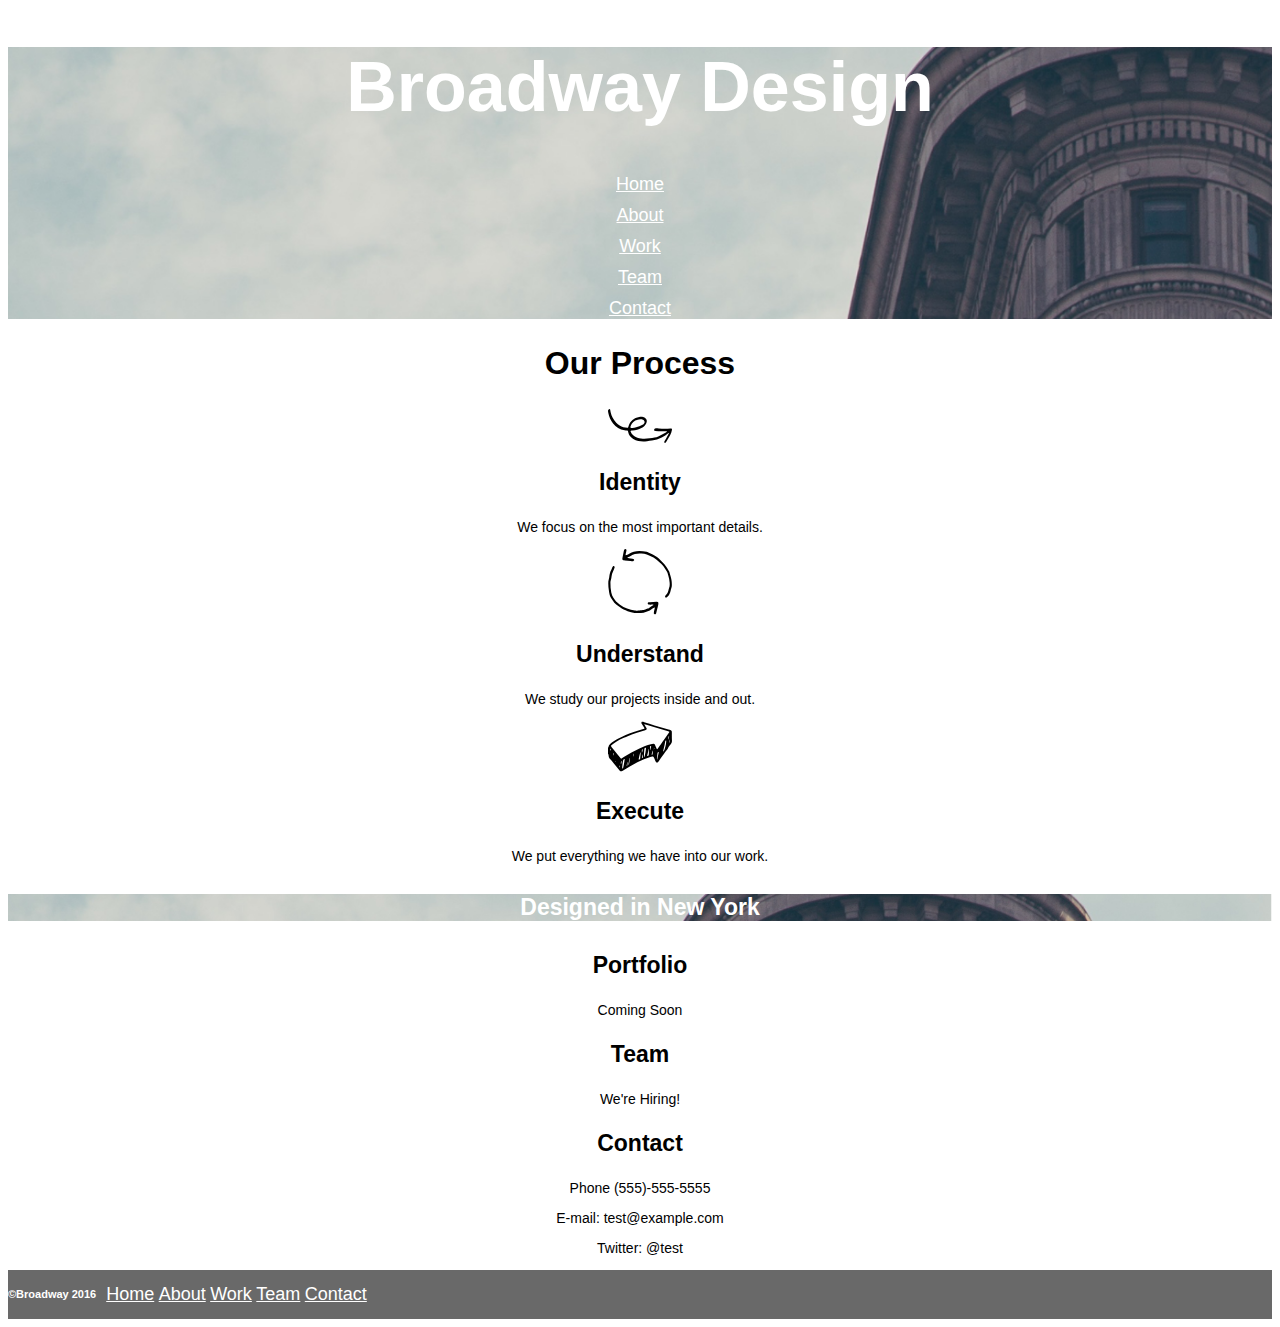
<file: Broadway/index.html>
<!DOCTYPE html>
<html>
  <head>
    <meta charset="utf-8">
    <title>Broadway Design</title>
    <link href="./resources/css/style.css" type="text/css" rel="stylesheet">
  </head>
  <body>
    <div class="header center">
      <h1 class="bold">Broadway Design</h1>
      <nav>
        <ul id="top-nav">
          <li><a href="#home">Home</a></li>
          <li><a href="#about">About</a></li>
          <li><a href="#work">Work</a></li>
          <li><a href="#team">Team</a></li>
          <li><a href="#contact">Contact</a></li>
        </ul>
      </nav>
    </div>

    <div class="center" id="about">
      <h2 class="bold">Our Process</h2>

      <div class="identity">
        <p>
          <img src="./resources/images/identify.svg" />
        </p>
        <h3 class="bold">Identity</h3>
        <p>We focus on the most important details.</p>
      </div>

      <div class="understand">
        <p>
          <img src="./resources/images/understand.svg" />
        </p>
        <h3 class="bold">Understand</h3>
        <p>We study our projects inside and out.</p>
      </div>

      <div class="execute">
        <p>
          <img src="./resources/images/execute.svg" />
        </p>
        <h3 class="bold">Execute</h3>
        <p>We put everything we have into our work.</p>
    </div>

    <div class="center" id="work">
      <h4 class="bold">Designed in New York</h4>
      <h3 class="bold">Portfolio</h3>
      <p>Coming Soon</p>
    </div>

    <div class="center" id="team">
      <h3 class="bold">Team</h3>
      <p>We're Hiring!</p>
    </div>

    <div class="center" id="contact">
      <h3 class="bold">Contact</h3>
      <p>Phone (555)-555-5555</p>
      <p>E-mail: test@example.com</p>
      <p>Twitter: @test</p>
    </div>

    <div class="footer">
      <h5>&copy;Broadway 2016</h5>
      <nav>
        <ul id="footer-nav">
          <li><a href="#home">Home</a></li>
          <li><a href="#about">About</a></li>
          <li><a href="#work">Work</a></li>
          <li><a href="#team">Team</a></li>
          <li><a href="#contact">Contact</a></li>
        </ul>
      </nav>

    </div>
  </body>
</html>
</file>
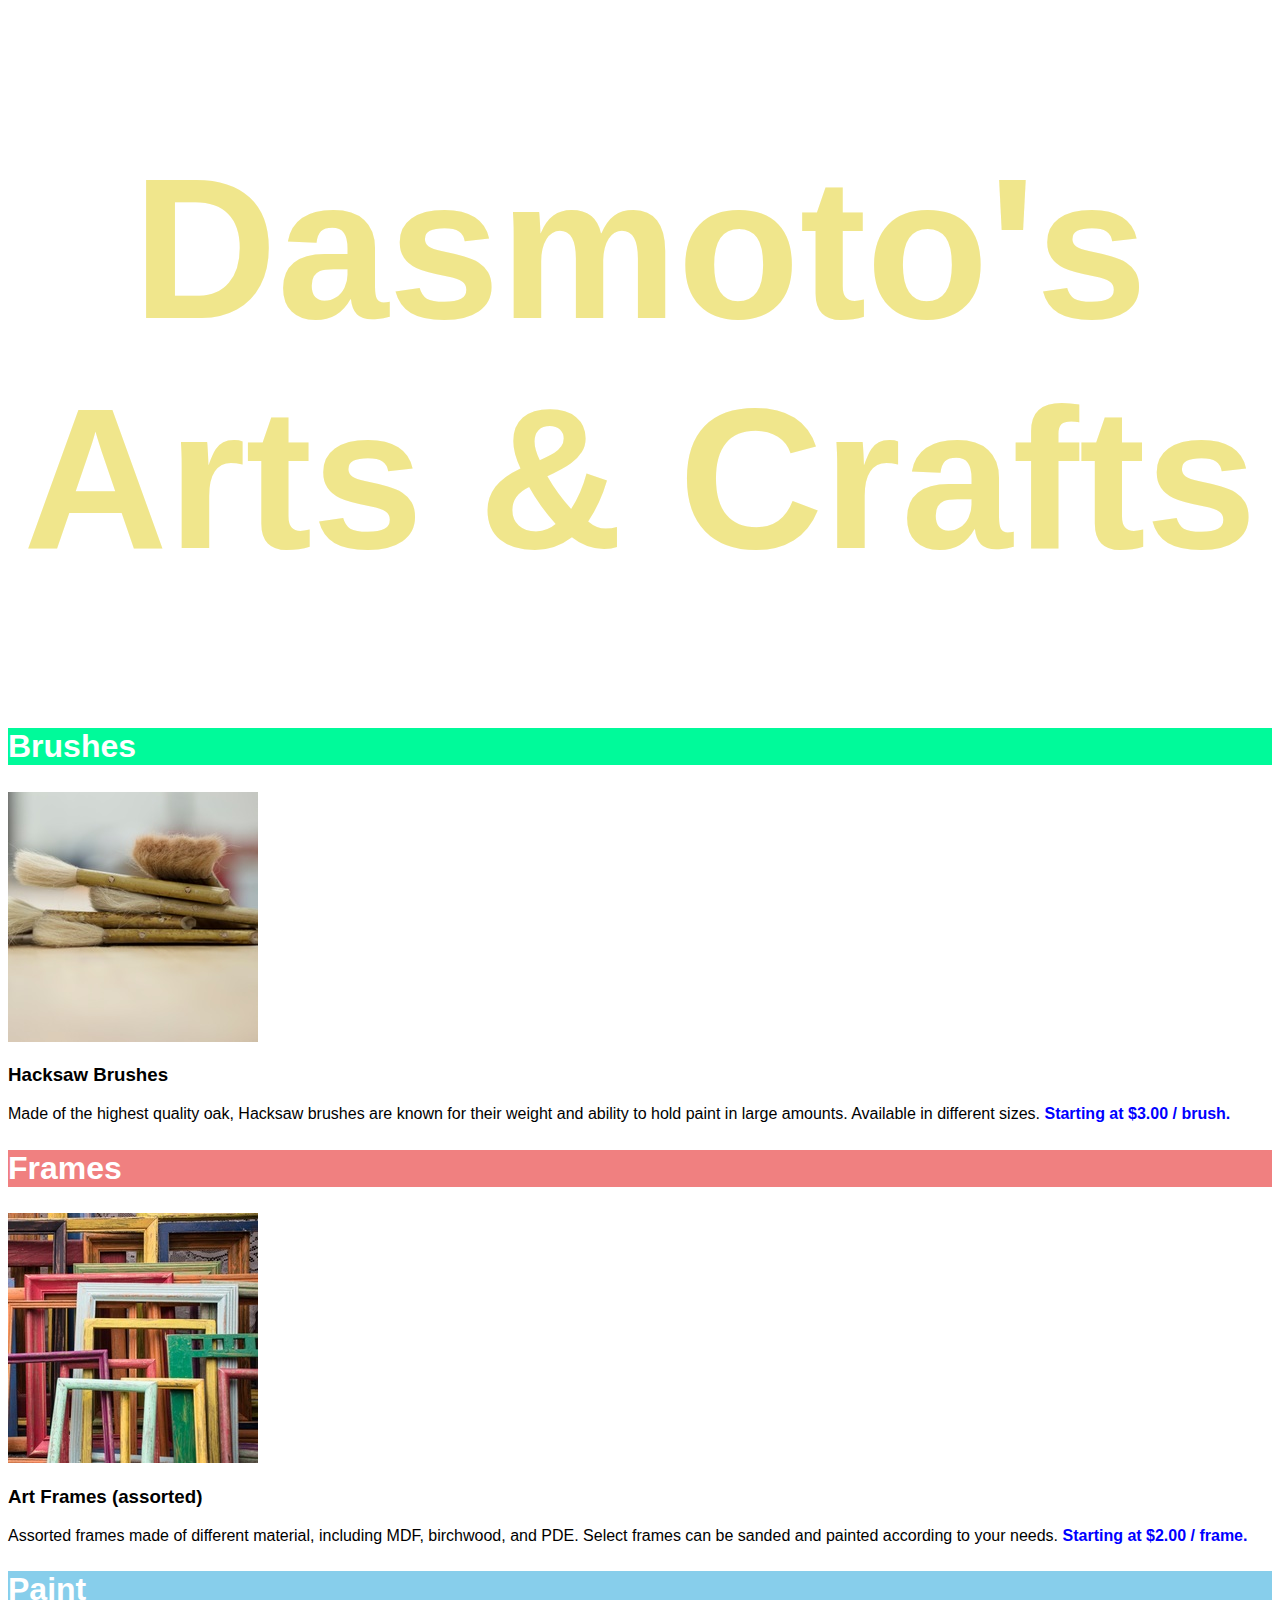
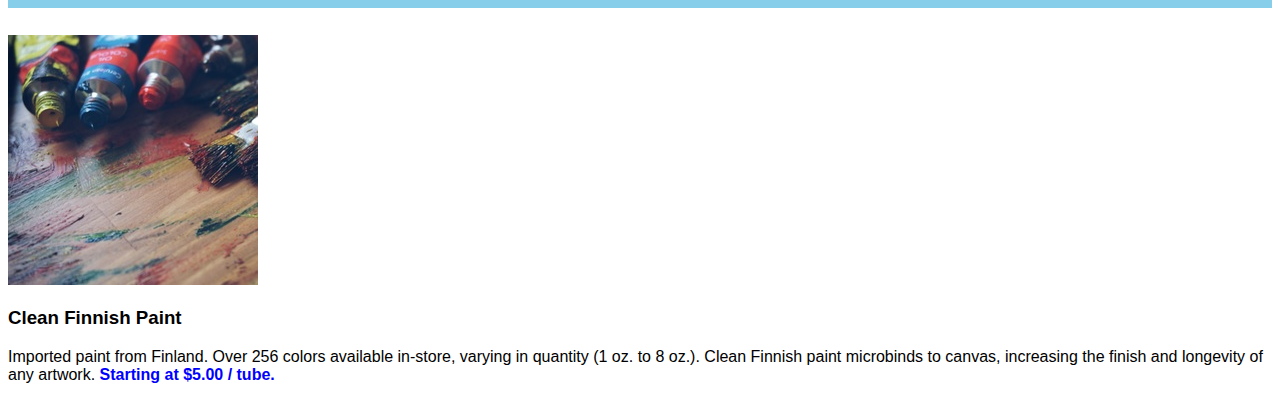
<file: DasmotoArt/index.html>
<!DOCTYPE html>
<html>
  <head>
    <meta charset="utf-8">
    <title>Dasmoto's Arts & Crafts</title>
    <link href="./resources/css/style.css" type="text/css" rel="stylesheet">
  </head>
  <body>
  <div class="header">
    <h1>Dasmoto's Arts & Crafts</h1>
  </div>

  <div>
    <h2 class="section" id="brushes">Brushes</h2>
    <img src="./resources/images/hacksaw.jpg" />
    <h3>Hacksaw Brushes</h3>
    <p>Made of the highest quality oak, Hacksaw brushes are known for their weight
      and ability to hold paint in large amounts. Available in different sizes.
      <span>Starting at $3.00 / brush.</span></p>
  </div>

  <div>
    <h2 class="section" id="frames">Frames</h2>
    <img src="./resources/images/frames.jpg" />
    <h3>Art Frames (assorted)</h3>
    <p>Assorted frames made of different material, including MDF, birchwood, and PDE.
      Select frames can be sanded and painted according to your needs.
      <span>Starting at $2.00 / frame.</span></p>
  </div>

  <div>
    <h2 class="section" id="paints">Paint</h2>
    <img src="./resources/images/finnish.jpg" />
    <h3>Clean Finnish Paint</h3>
    <p>Imported paint from Finland. Over 256 colors available in-store, varying in
      quantity (1 oz. to 8 oz.). Clean Finnish paint microbinds to canvas,
      increasing the finish and longevity of any artwork.
      <span>Starting at $5.00 / tube.</span></p>
  </div>

  </body>
</html>
</file>
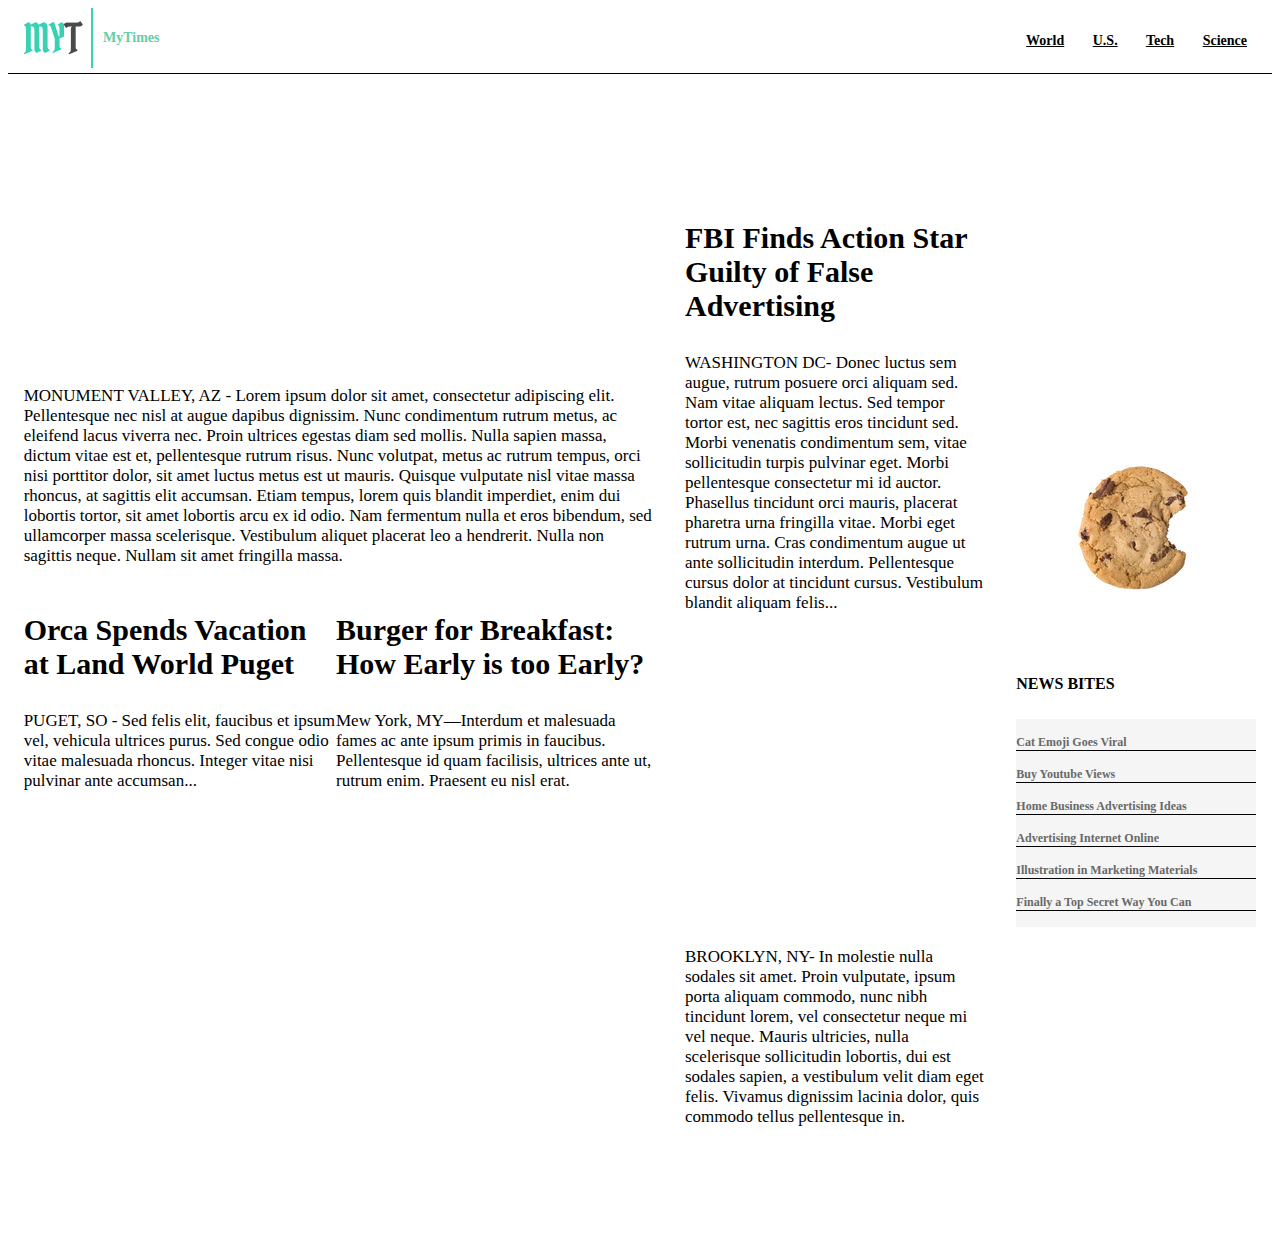
<file: MyTimes/index.html>
<!DOCTYPE html>
<html>
  <head>
    <meta charset="utf-8">
    <title>MyTimes</title>
    <link href="./resources/css/style.css" type="text/css" rel="stylesheet">
  </head>
  <body>
    <div id="header">
      <div class="container">
        <div class="logo-heading">
          <img id="logo" src="./resources/images/img-myt-logo.jpg">
          <h1>MyTimes</h1>
        </div>
        <nav class="navigation" id="top-nav">
          <span class="nav-link"><a>World</a></span>
          <span class="nav-link"><a>U.S.</a></span>
          <span class="nav-link"><a>Tech</a></span>
          <span class="nav-link"><a>Science</a></span>
        </nav>
      </div>
    </div>

    <div id="main-content">
      <div class="column-large">

        <div class="row-title" id="main-story">
          <!-- <img src="./resources/images/img-story-main.png"> -->
          <h2 class="main-title">Mother of Three Buys Tuna Steak at Phish Concert. Leaves, "Feeling Funny."</h2>
        </div>

        <div class="row-content">
          <p>MONUMENT VALLEY, AZ - Lorem ipsum dolor sit amet, consectetur adipiscing elit.
            Pellentesque nec nisl at augue dapibus dignissim. Nunc condimentum rutrum
            metus, ac eleifend lacus viverra nec. Proin ultrices egestas diam sed mollis.
            Nulla sapien massa, dictum vitae est et, pellentesque rutrum risus.
            Nunc volutpat, metus ac rutrum tempus, orci nisi porttitor dolor, sit amet
            luctus metus est ut mauris. Quisque vulputate nisl vitae massa rhoncus, at sagittis
            elit accumsan. Etiam tempus, lorem quis blandit imperdiet, enim dui lobortis tortor,
            sit amet lobortis arcu ex id odio. Nam fermentum nulla et eros bibendum, sed ullamcorper
            massa scelerisque. Vestibulum aliquet placerat leo a hendrerit. Nulla
            non sagittis neque. Nullam sit amet fringilla massa.</p>
        </div>

      <div class="column">
        <div class="row-content">
          <h3>Orca Spends Vacation at Land World Puget</h3>
          <p>PUGET, SO - Sed felis elit, faucibus et ipsum vel, vehicula ultrices purus.
            Sed congue odio vitae malesuada rhoncus. Integer vitae nisi pulvinar ante accumsan...</p>

          <h2 id="earth-story">Earth Spins Backwards for 2017</h2>
        </div>

        <div class="row-content">
          <h3>Burger for Breakfast: How Early is too Early?</h3>
          <p>Mew York, MY—Interdum et malesuada fames ac ante ipsum primis in faucibus.
            Pellentesque id quam facilisis, ultrices ante ut, rutrum enim. Praesent eu nisl erat.</p>
          <h2 id="camera-story">Research Shows Cameras Erase Memory</h2>
        </div>
      </div>
    </div>

      <div class="column-medium">

        <div class="row-content">
          <h3>FBI Finds Action Star Guilty of False Advertising</h3>
          <p>WASHINGTON DC- Donec luctus sem augue, rutrum posuere orci aliquam sed. Nam vitae aliquam lectus.
            Sed tempor tortor est, nec sagittis eros tincidunt sed. Morbi venenatis condimentum sem,
            vitae sollicitudin turpis pulvinar eget. Morbi pellentesque consectetur mi id auctor.
            Phasellus tincidunt orci mauris, placerat pharetra urna fringilla vitae. Morbi eget rutrum urna.
            Cras condimentum augue ut ante sollicitudin interdum. Pellentesque cursus dolor at tincidunt cursus.
            Vestibulum blandit aliquam felis...</p>
        </div>

        <div id="cat-story">
          <h2>Cats in Control-Is It a Thing?</h2>
        </div>

        <div class="row-content">
          <p>BROOKLYN, NY- In molestie nulla sodales sit amet. Proin vulputate, ipsum porta aliquam commodo,
            nunc nibh tincidunt lorem, vel consectetur neque mi vel neque. Mauris ultricies, nulla scelerisque
            sollicitudin lobortis, dui est sodales sapien, a vestibulum velit diam eget felis.
            Vivamus dignissim lacinia dolor, quis commodo tellus pellentesque in.</p>
        </div>
      </div>

      <div class="column-small">

        <img src="./resources/images/img-news-bite.png" />

        <h5>NEWS BITES</h5>
        <div class="news-bites">
          <h4>Cat Emoji Goes Viral</h4>
          <h4>Buy Youtube Views</h4>
          <h4>Home Business Advertising Ideas</h4>
          <h4>Advertising Internet Online</h4>
          <h4>Illustration in Marketing Materials</h4>
          <h4>Finally a Top Secret Way You Can</h4>
        </div>
      </div>
    </div>


  </body>
</html>
</file>
<file: Broadway/resources/css/style.css>
* {
  font-family: Helvetica;
}

h1 {
  font-size: 70px;
}

h2 {
  font-size: 32px;
}

h3 {
  font-size: 23px;
}

h4 {
  font-size: 23px;
  color: white;
  background-image: url("../images/the-flatiron-building.png");
  background-repeat: no-repeat;
  background-size: cover;
}

h5 {
  font-size: 11px;
  color: white;
}

p {
  font-size: 14px;
}

img {
  width: 5%;
}

.header {
  color: white;
  background-image: url("../images/the-flatiron-building.png");
  background-repeat: no-repeat;
  background-size: cover;
  margin: auto;
}

.footer {
  display: flex;
  align-items: center;
  background-color: dimgray;
  background-size: contain;
  margin: auto;
}

.center {
  text-align: center;
}

.bold {
  font-weight: bold;
}

#top-nav {
  margin: 0px;
  padding: 0px;
}

#top-nav li {
  list-style-type: none;
  margin: 0px 0px 10px 0px;
  padding: 0px;
  font-size: 18px;
}

#footer-nav {
  margin: auto;
  padding-left: 10px;
}

#footer-nav li {
  list-style-type: none;
  font-size: 18px;
  display: inline-block;
}

a:link {
  color: white;
}
</file>
<file: DasmotoArt/resources/css/style.css>
* {
  font-family: Helvetica, sans-serif;
}

span {
  font-weight: bold;
  color: blue;
}

.header {
  font-size: 100px;
  font-weight: bold;
  color: khaki;
  text-align: center;
  margin: auto;
  background-image: url("https://s3.amazonaws.com/codecademy-content/courses/freelance-1/unit-2/pattern.jpeg");
}

.section {
  font-size: 32px;
  font-weight: bold;
  color: white;
}

#brushes {
  background-color: mediumspringgreen;
}

#frames {
  background-color: lightcoral;
}

#paints {
  background-color: skyblue;
}
</file>
<file: MyTimes/resources/css/style.css>
/*Header */

h1 {
  color: MediumAquamarine;
  font-size: 14px;
  /*display: flex;
  justify-content: space-around;*/
  padding-left: 10px;
}

.container {
  width: 100%;
  margin: 0 auto;
  display: flex;
  flex-direction: row;
  align-content: center;
  align-items: center;
  justify-content: space-between;
}

#header {
  font-family: Verdana;
  font-size: 14px;
  font-weight: bold;
  border-bottom: 1px solid black;
}

.navagation {
  display: flex;
  padding-right: 10px;
}

.logo-heading {
  justify-content: flex-start;
  display: flex;
  padding-bottom: 5px;
  padding-left: 15px;
  align-items: center;
}

.nav-link {
  padding-right: 25px;
  text-decoration: underline;
}

/*Main Content*/
#main-content {
  display: flex;
  flex-direction: row;
  justify-content: space-around;
  align-items: center;
  padding-top: 20px;
}

.column-large {
  width: 630px;
  display: flex;
  flex-direction: column;
}

.column-medium {
  width: 300px;
  display: flex;
  flex-direction: column;
}

.column-small {
  width: 240px;
  display: flex;
  flex-direction: column;
}

#main-story {
  background-image: url("file:///Users/christineskorenko/Documents/Projects/MyTimes/resources/images/img-story-main.png");
  background-size: cover;
  background-repeat: no-repeat;
  display: flex;
  height: 275px;

}

#earth-story {
  background-image: url("file:///Users/christineskorenko/Documents/Projects/MyTimes/resources/images/img-story-2.png");
  background-size: contain;
  background-repeat: no-repeat;
  height: 300px;
  width: 300px;
}

#camera-story {
  background-image: url("file:///Users/christineskorenko/Documents/Projects/MyTimes/resources/images/img-story-3.png");
  background-size: contain;
  background-repeat: no-repeat;
  height: 300px;
  width: 300px;
}

#cat-story {
  background-image: url("file:///Users/christineskorenko/Documents/Projects/MyTimes/resources/images/img-story-1.png");
  flex-flow: wrap;
  background-size: contain;
  height: 300px;
}

.main-title {
  font-size: 40px;
}

h2 {
  font-family: Georgia;
  font-weight: bold;
  font-size: 30px;
  color: white;
  text-align: center;
  padding-top: 100px;
}

h3 {
  font-size: 30px;
}

p {
  font-family: Georgia;
  font-size: 17px;
  color: black;
}

.column {
  display: inline-flex;
}

h5 {
  font-size: 16px;
  font-weight: bold;
}

h4 {
  border-bottom: 1px solid black;
}

.news-bites {
  background-color: WhiteSmoke;
  font-family: Verdana;
  font-size: 12px;
  color: DimGray;
}
</file>
